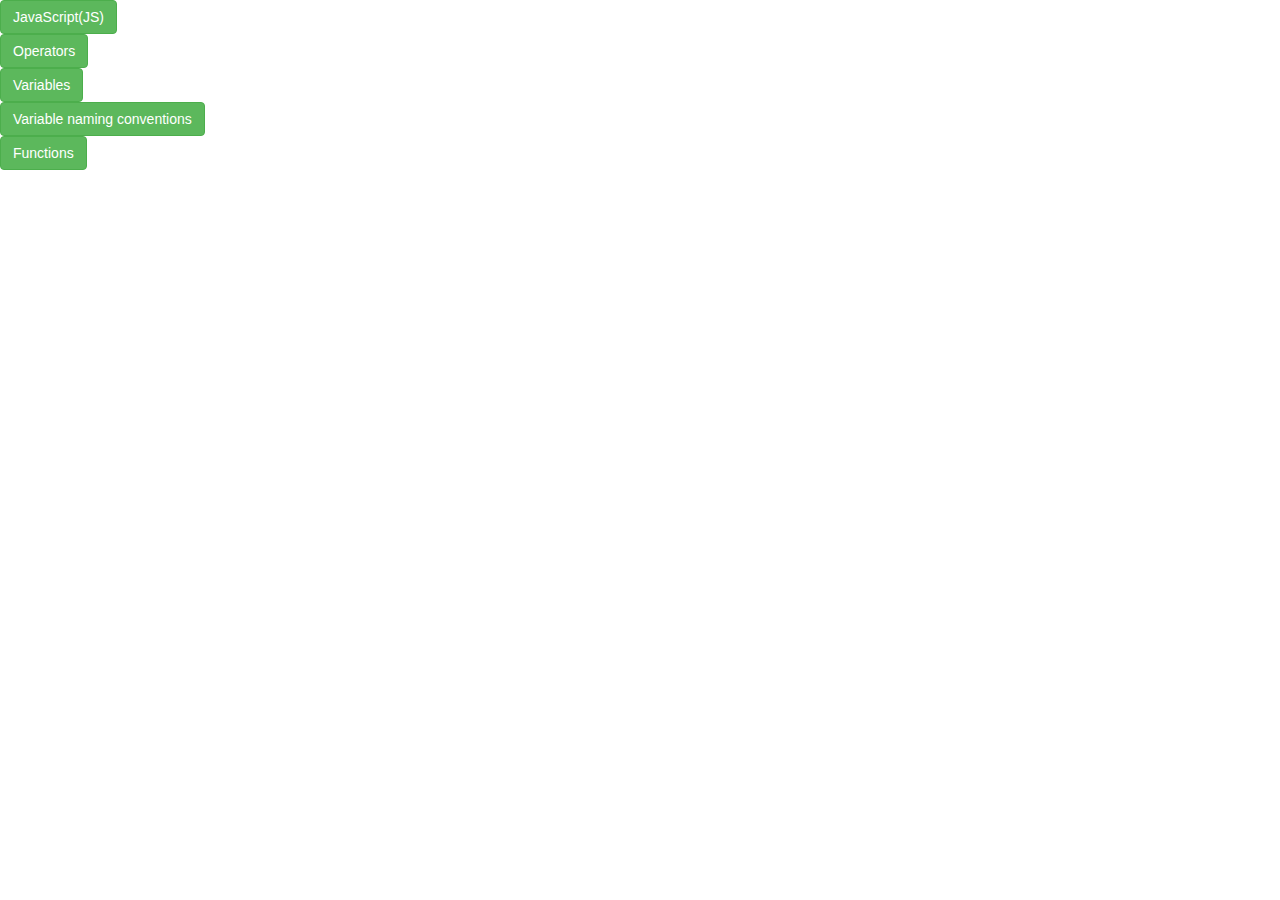
<file: index.html>
<!DOCTYPE html>
<html>
  <head>
    <link href="css/bootstrap.css" rel="stylesheet" type="text/css">
    <link rel="stylesheet" href="css/styles.css" media="screen" title="no title" charset="utf-8">
    <script src="js/jquery-1.12.4.js"></script>
    <script src="js/scripts.js"></script>
    <title>Javascript Flashcards</title>

  </head>
  <body>
    <div class="JavaScript-hide">
      <button class="btn btn-success js"> JavaScript(JS)</button>
    </div>
    <div class="JavaScript-show">
      <button class="btn btn-success js"> JavaScript (JS)</button>
      <p>
        an object-oriented computer programming language commonly used to create interactive effects within web browsers.
      </p>
    </div>

    <div class="Operators-hide">
      <button class="btn btn-success Operators"> Operators</button>
    </div>
    <div class="Operators-show">
      <button class="btn btn-success Operators"> Operators</button>
      <p>
        an operator is a character that represents an action.
      </p>
    </div>

    <div class="Variables-hide">
      <button class="btn btn-success Variables"> Variables</button>
    </div>
    <div class="Variables-show">
      <button class="btn btn-success Variables"> Variables</button>
      <p>
        an object-oriented computer programming language commonly used to create interactive effects within web browsers.
      </p>
    </div>

    <div class="Varnames-hide">
      <button class="btn btn-success Varnames"> Variable naming conventions</button>
    </div>
    <div class="Varnames-show">
      <button class="btn btn-success Varnames"> Variable naming conventions</button>
      <p>
        Always use the same naming convention for all your code. For example:<br>
        Variable and function names written as camelCase<br>
        Global variables written in UPPERCASE (We don't, but it's quite common)<br>
        Constants (like PI) written in UPPERCASE<br>
      </p>
    </div>

    <div class="Functions-hide">
      <button class="btn btn-success Functions"> Functions</button>
    </div>
    <div class="Functions-show">
      <button class="btn btn-success Functions"> Functions</button>
      <p>
        A JavaScript function is a block of code designed to perform a particular task. A JavaScript function is executed when "something" invokes it (calls it).
      </p>
    </div>

  </body>
</html>
</file>
<file: css/styles.css>
.JavaScript-show {
  display: none;
}

.Operators-show {
  display: none;
}

.Variables-show {
  display: none;
}

.Varnames-show {
  display: none;
}

.Functions-show {
  display: none;
}
</file>
